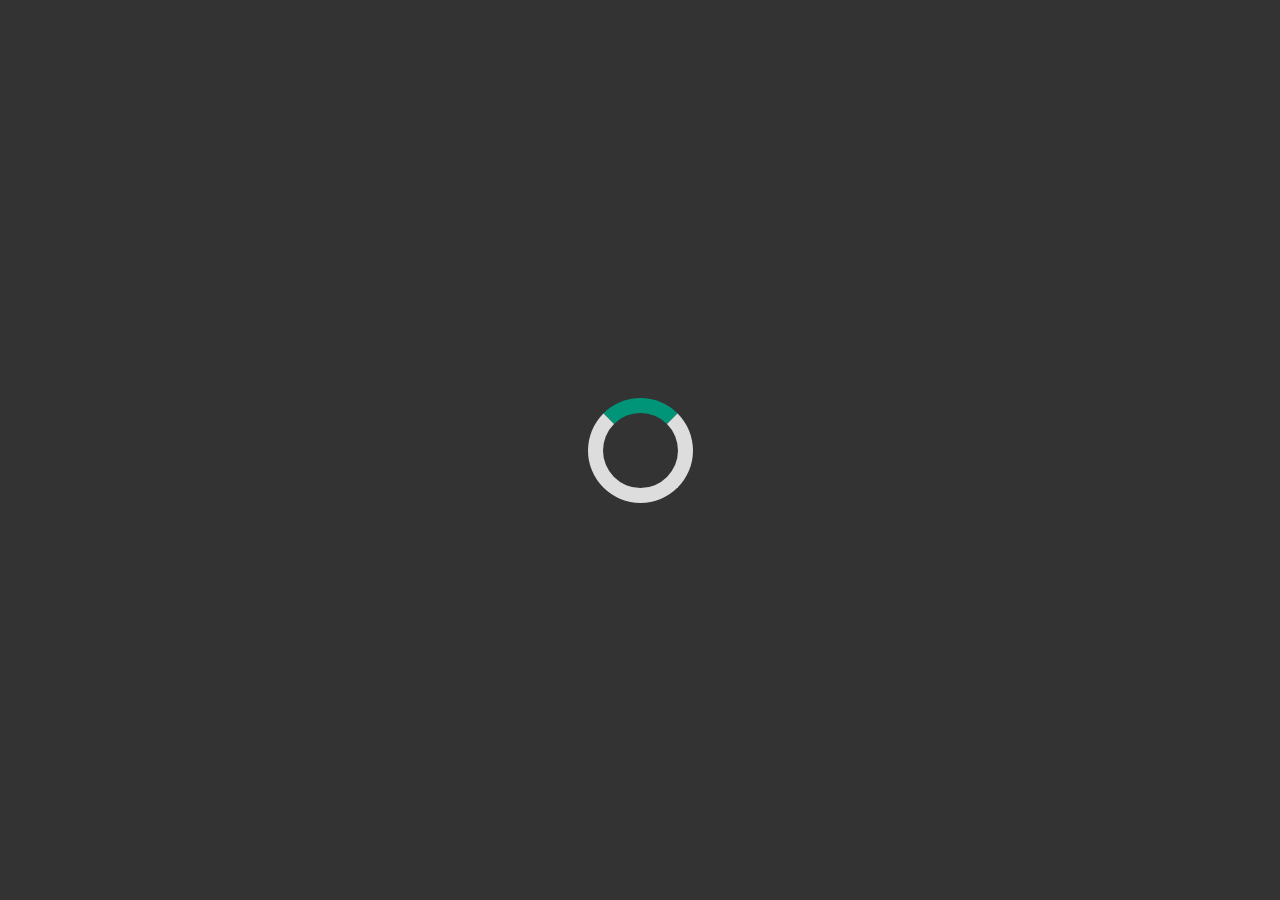
<file: loadwallet.html>
<!DOCTYPE html>
<html class="no-js" lang="en" prefix="og: http://ogp.me/ns#">
<head>
	<style>
	.loader {
  position: fixed;
  top: 0;
  left: 0;
  width: 100vw;
  height: 100vh;
  display: flex;
  align-items: center;
  justify-content: center;
  background: #333333;
  transition: opacity 0.75s, visibility 0.75s;
}

.loader--hidden {
  opacity: 0;
  visibility: hidden;
}

.loader::after {
  content: "";
  width: 75px;
  height: 75px;
  border: 15px solid #dddddd;
  border-top-color: #009578;
  border-radius: 50%;
  animation: loading 0.75s ease infinite;
}

@keyframes loading {
  from {
    transform: rotate(0turn);
  }
  to {
    transform: rotate(1turn);
  }
}
	</style>
			window.addEventListener("load", () => {
		  const loader = document.querySelector(".loader");

		  loader.classList.add("loader--hidden");

		  loader.addEventListener("transitionend", () => {
			document.body.removeChild(loader);
		  });
		});
	<script>
	
	</script>
</head>
<body>
	<div class="loader"></div>
</body>
</html>
</file>
